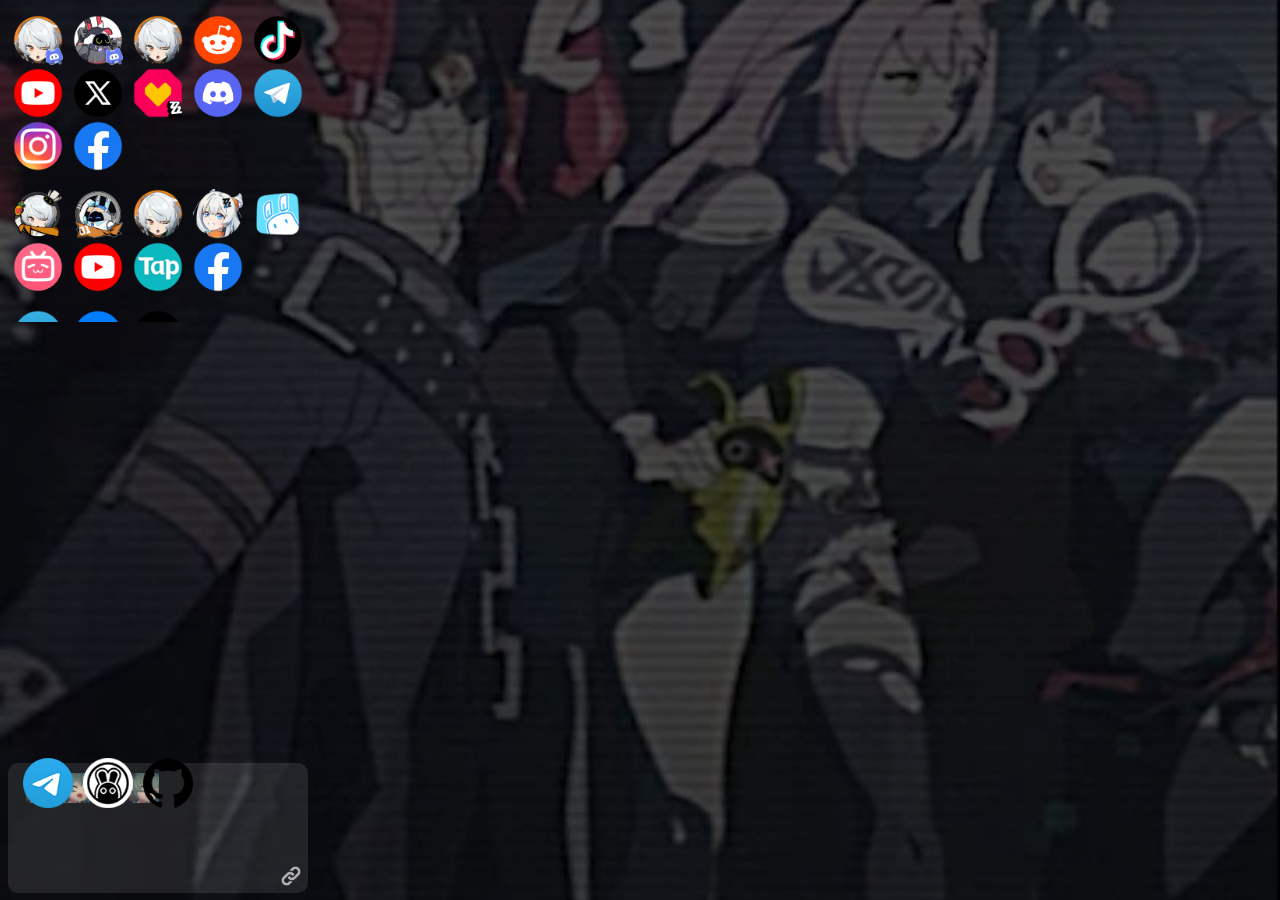
<file: src/popup/index.html>
<!DOCTYPE html>
<title data-i18n="extension_name" data-text="extension_name"></title>
<link rel="stylesheet" href="style.css" />
<div class="layout">
        <div class="filter"></div>
        <div class="content">
                <box class="Content">
                        <div class="globalbox">
                                <h1 class="contenttext" data-i18n="fastlinks" data-text="fastlinks"></h1>
                                <div class="fastlinksdiv">
                                        <a href="https://www.hoyolab.com/accountCenter/postList?id=219270333"
                                                target="_blank" class="fastlinks"><img data-i18n="proxynetwork"
                                                        data-img="proxynetwork" src="../images/proxynetwork.png"
                                                        width="50" height="50"></a>
                                        <a href="https://www.hoyolab.com/accountCenter/postList?id=219269526"
                                                target="_blank" class="fastlinks"><img data-i18n="type2"
                                                        data-img="type2" src="../images/type2.png" width="50"
                                                        height="50"></a>
                                        <a href="https://zenless.hoyoverse.com/main" target="_blank"
                                                class="fastlinks"><img data-i18n="site" data-img="site"
                                                        src="../images/site.png" width="50" height="50"></a>
                                        <a href="https://www.reddit.com/r/ZZZ_Official/" target="_blank"
                                                class="fastlinks"><img data-i18n="reddit" data-img="reddit"
                                                        src="../images/reddit.png" width="50" height="50"></a>
                                        <a href="https://www.tiktok.com/@zzz" target="_blank" class="fastlinks"><img
                                                        data-i18n="tiktok" data-img="tiktok" src="../images/tiktok.png"
                                                        width="50" height="50"></a>
                                        <a href="https://www.youtube.com/@ZZZ_Official" target="_blank"
                                                class="fastlinks"><img data-i18n="youtube" data-img="youtube"
                                                        src="../images/youtube.png" width="50" height="50"></a>
                                        <a href="https://twitter.com/ZZZ_EN/with_replies" target="_blank"
                                                class="fastlinks"><img data-i18n="twitter" data-img="twitter"
                                                        src="../images/twitter.png" width="50" height="50"></a>
                                        <a href="https://zenless-zone-zero.fandom.com/wiki/Zenless_Zone_Zero"
                                                target="_blank" class="fastlinks"><img data-i18n="fandom"
                                                        data-img="fandom" src="../images/fandom.png" width="50"
                                                        height="50"></a>
                                        <a href="https://discord.com/invite/zenlesszonezero" target="_blank"
                                                class="fastlinks"><img data-i18n="discord" data-img="discord"
                                                        src="../images/discord.png" width="50" height="50"></a>
                                        <a href="https://t.me/zzz_official" target="_blank" class="fastlinks"><img
                                                        data-i18n="telegram" data-img="telegram"
                                                        src="../images/telegram.png" width="50" height="50"></a>
                                        <a href="https://www.instagram.com/zzz.official.en/" target="_blank"
                                                class="fastlinks"><img data-i18n="instagram" data-img="instagram"
                                                        src="../images/instagram.png" width="50" height="50"></a>
                                        <a href="https://www.facebook.com/ZZZ.Official.EN" target="_blank"
                                                class="fastlinks"><img data-i18n="facebook" data-img="facebook"
                                                        src="../images/facebook.png" width="50" height="50"></a>
                                </div>
                        </div>

                        <div class="cnbox">
                                <h1 class="contenttextcn" data-i18n="fastlinkscn" data-text="fastlinkscn"></h1>
                                <div class="fastlinksdiv">
                                        <a href="https://www.miyoushe.com/zzz/accountCenter/postList?id=152039148"
                                                target="_blank" class="fastlinks"><img data-i18n="proxynetworkcn"
                                                        data-img="proxynetworkcn" src="../images/proxynetworkcn.png"
                                                        width="50" height="50"></a>
                                        <a href="https://www.miyoushe.com/zzz/accountCenter/postList?id=152039149"
                                                target="_blank" class="fastlinks"><img data-i18n="typemi"
                                                        data-img="typemi" src="../images/typemi.png" width="50"
                                                        height="50"></a>
                                        <a href="https://zzz.mihoyo.com/main" target="_blank" class="fastlinks"><img
                                                        data-i18n="sitecn" data-img="sitecn" src="../images/site.png"
                                                        width="50" height="50"></a>
                                        <a href="https://www.miyoushe.com/zzz/accountCenter/postList?id=152039072"
                                                target="_blank" class="fastlinks"><img data-i18n="miyoushebigboss"
                                                        data-img="miyoushebigboss" src="../images/miyoushe.png"
                                                        width="50" height="50"></a>
                                        <a href="https://www.miyoushe.com/zzz/" target="_blank" class="fastlinks"><img
                                                        data-i18n="miyoushe" data-img="miyoushe" src="../images/bbs.png"
                                                        width="50" height="50"></a>
                                        <a href="https://space.bilibili.com/1636034895" target="_blank"
                                                class="fastlinks"><img data-i18n="bilibili" data-img="bilibili"
                                                        src="../images/bilibili.png" width="50" height="50"></a>
                                        <a href="https://www.youtube.com/@ZZZ_CHT" target="_blank"
                                                class="fastlinks"><img data-i18n="youtube" data-img="youtube"
                                                        src="../images/youtube.png" width="50" height="50"></a>
                                        <a href="https://www.taptap.cn/app/234493/topic" target="_blank"
                                                class="fastlinks"><img data-i18n="taptap" data-img="taptap"
                                                        src="../images/taptap.png" width="50" height="50"></a>
                                        <a href="https://www.facebook.com/ZZZ.Official.CHT" target="_blank"
                                                class="fastlinks"><img data-i18n="facebook" data-img="facebook"
                                                        src="../images/facebook.png" width="50" height="50"></a>
                                </div>
                        </div>

                        <div class="rubox">
                                <h1 class="contenttext" data-i18n="fastlinksru" data-text="fastlinksru"></h1>
                                <div class="fastlinksdiv">
                                        <a href="https://t.me/Zenless_Zone_Zero" target="_blank" class="fastlinks"><img
                                                        data-i18n="telegram" data-img="telegram"
                                                        src="../images/telegram.png" width="50" height="50"></a>
                                        <a href="https://vk.com/zenless_zone_zero" target="_blank"
                                                class="fastlinks"><img data-i18n="vk" data-img="vk"
                                                        src="../images/vk.png" width="50" height="50"></a>
                                        <a href="https://twitter.com/ZZZ_RUSSIAN/with_replies" target="_blank"
                                                class="fastlinks"><img data-i18n="twitter" data-img="twitter"
                                                        src="../images/twitter.png" width="50" height="50"></a>
                                </div>
                        </div>

                        <div class="jpbox">
                                <h1 class="contenttextcn" data-i18n="fastlinksjp" data-text="fastlinksjp"></h1>
                                <div class="fastlinksdiv">
                                        <a href="https://www.youtube.com/@ZZZ_JP" target="_blank" class="fastlinks"><img
                                                        data-i18n="youtube" data-img="youtube"
                                                        src="../images/youtube.png" width="50" height="50"></a>
                                        <a href="https://twitter.com/ZZZ_JP/with_replies" target="_blank"
                                                class="fastlinks"><img data-i18n="twitter" data-img="twitter"
                                                        src="../images/twitter.png" width="50" height="50"></a>
                                        <a href="https://www.facebook.com/ZZZ.Official.JP" target="_blank"
                                                class="fastlinks"><img data-i18n="facebook" data-img="facebook"
                                                        src="../images/facebook.png" width="50" height="50"></a>
                                </div>
                        </div>

                        <div class="kobox">
                                <h1 class="contenttextcn" data-i18n="fastlinksko" data-text="fastlinksko"></h1>
                                <div class="fastlinksdiv">
                                        <a href="https://www.youtube.com/@ZZZ_KO" target="_blank" class="fastlinks"><img
                                                        data-i18n="youtube" data-img="youtube"
                                                        src="../images/youtube.png" width="50" height="50"></a>
                                        <a href="https://twitter.com/ZZZ_KO/with_replies" target="_blank"
                                                class="fastlinks"><img data-i18n="twitter" data-img="twitter"
                                                        src="../images/twitter.png" width="50" height="50"></a>
                                        <a href="https://www.facebook.com/ZZZ.Official.K" target="_blank"
                                                class="fastlinks"><img data-i18n="facebook" data-img="facebook"
                                                        src="../images/facebook.png" width="50" height="50"></a>
                                        <a href="https://game.naver.com/lounge/ZZZ" target="_blank"
                                                class="fastlinks"><img data-i18n="naver" data-img="naver"
                                                        src="../images/naver.png" width="50" height="50"></a>
                                </div>
                        </div>

                        <div class="otherbox">
                                <h1 class="contenttextcn" data-i18n="fastlinksother" data-text="fastlinksother"></h1>
                                <div class="fastlinksdiv">
                                        <a href="https://www.hoyoverse.com/" target="_blank" class="fastlinks"><img
                                                        data-i18n="hoyoverse" data-img="hoyoverse"
                                                        src="../images/hoyoverse.png" width="50" height="50"></a>
                                        <a href="https://account.hoyoverse.com/" target="_blank" class="fastlinks"><img
                                                        data-i18n="account" data-img="account"
                                                        src="../images/account.png" width="50" height="50"></a>
                                        <a href="redirect/tos.html" target="_blank" class="fastlinks"><img
                                                        data-i18n="tos" data-img="tos" src="../images/tos.png"
                                                        width="50" height="50"></a>
                                        <a href="redirect/pp.html" target="_blank" class="fastlinks"><img data-i18n="pp"
                                                        data-img="pp" src="../images/pp.png" width="50" height="50"></a>
                                        <a href="https://www.gematsu.com/games/zenless-zone-zero" target="_blank"
                                                class="fastlinks"><img data-i18n="gematsu" data-img="gematsu"
                                                        src="../images/gematsu.png" width="50" height="50"></a>
                                </div>
                        </div>

                        <div class="otherbox">
                                <h1 class="footerversiontext" data-i18n="version" data-text="version"></h1>
                        </div>

                </box>
                </box>
        </div>

        <div class="footer">
                <box class="Credits">
                        <div class="gif">
                                <a class="gif1"><img decoding="async" loading="lazy" src="../images/gif.gif" alt=""
                                                width="30" height="30" class="1"></a>
                                <a class="gif1"><img decoding="async" loading="lazy" src="../images/gif.gif" alt=""
                                                width="30" height="30" class="1"></a>
                                <a class="gif1"><img decoding="async" loading="lazy" src="../images/gif.gif" alt=""
                                                width="30" height="30" class="1"></a>
                                <a class="gif1"><img decoding="async" loading="lazy" src="../images/gif.gif" alt=""
                                                width="30" height="30" class="1"></a>
                        </div>
                        <h1 class="footertext" data-i18n="by" data-text="by"></h1>
                        <h1 class="footertext2" data-i18n="love" data-text="love"></h1>
                        <h1 class="footertext3" data-i18n="social" data-text="social"></h1>
                        <div class="sociallink">
                                <a href="https://t.me/zenlesslore" target="_blank" class="links"><img
                                                data-i18n="ourtelegram" data-img="ourtelegram"
                                                src="../images/telegrammini.png" width="50" height="50"></a>
                                <a href="https://bangboo.ru" target="_blank" class="links"><img data-i18n="oursite"
                                                data-img="oursite" src="../images/bangboo.png" width="50"
                                                height="50"></a>
                                <a href="https://github.com/Remaderrg/Better-Zenless" target="_blank" class="links"><img
                                                data-i18n="ourgithub" data-img="ourgithub" src="../images/github.png"
                                                width="50" height="50"></a>
                        </div>

                        <a href="https://chrome.google.com/webstore/detail/better-zenless/hljmaaibpgbijelbhpnfccfeflbbinfb"
                                target="_blank" class="share"><img data-i18n="ourshare" data-img="ourshare"
                                        src="../images/link.png" width="20" height="20"></a>

                        <button class="settings displaynone"><img data-i18n="settings" data-img="settings"
                                        src="../images/settings.png" width="20" height="20"></button>

                </box>
        </div>
</div>

<script src="../lib/i18n.js"></script>
</file>
<file: src/popup/style.css>
body {
  font-family: sans-serif;
  font-size: 15px;
  margin: 10;
  height: 450px;
  width: 300px;
  background: url("../images/Chapter01M10.webp");
  background-position: center;
  background-repeat: no-repeat;
  background-size: cover;
}

section {
  display: none;
}

.footer {
  font-size: 8px;
  text-align: right;
  position: absolute;
  bottom: 7px;
  font: caption;
  background-color: rgba(80, 80, 80, 1);
}

.Credits {
  background-color: rgba(255, 255, 255, 0.1);
  bottom: 0px;
  border-radius: 10px;
  position: absolute;
  width: 300px;
  height: 130px;
}

.Content {
  background-color: rgba(0, 0, 0, 0);
  top: 7px;
  border-radius: 10px;
  position: absolute;
  width: 300px;
  height: 315px;
  overflow: auto;
  word-wrap: break-word;
}

.fastlinksdiv {
  margin-top: 15px;
  display: flex;
  flex-direction: row;
  flex-wrap: wrap;
  align-content: center;
}

.fastlinks {
  margin-left: 5px;
  position: relative;
  bottom: 7px;
  margin-right: 5px;
  border-radius: 100px;
  transition: .2s all ease-in-out;
  user-select: none;
}

.fastlinks:hover {
  filter: brightness(0.7);
  transform: scale(0.95);
}

h1[title]:hover::after {
  position: relative;
  top: 100%;
  left: 0px;
  background-color: blue;
  color: red;
  margin: 10px;
}

h1 {
  font-family: 'Montserrat', sans-serif;
  color: #fff;
  font-size: 25px;
}

.contenttext {
  margin: 5px;
  font-size: 23px;
}

.contenttextcn {
  margin-left: 5px;
  margin-top: 0px;
  font-size: 23px;
}

.footertext {
  margin: 5px;
  font-size: 20px;
  margin-right: 10px;
}

.footertext2 {
  margin-right: 10px;
  margin-top: -5px;
  font-size: 13px;
}

.footerversiontext {
  font-size: 13px;
  margin-top: 0px;
  text-align: right;
  color: rgba(255, 255, 255, 0.1);
  user-select: none;
}

.footertext3 {
  text-align: left;
  margin-top: -10px;
  margin-left: 10px;
  font-size: 18px;
}

.sociallink {
  display: flex;
  margin-left: 10px;
  flex-direction: row;
  flex-wrap: wrap;
  justify-content: center;
  position: absolute;
}

.links {
  margin-left: 5px;
  position: relative;
  bottom: 7px;
  margin-right: 5px;
  user-select: none;
  transition: .2s all ease-in-out;
}

.links:hover {
  filter: brightness(0.6);
  transform: scale(0.95);
}

.share,
.settings {
  position: absolute;
  bottom: 7px;
  height: 20px;
  right: 7px;
  user-select: none;
  filter: brightness(0.7);
  transition: .2s all ease-in-out;
}

.settings {
  position: absolute;
  right: 34px;
  padding: 0;
  border: none;
  background-color: #ff000000;
  cursor: pointer;
}

.share:hover,
.settings:hover {
  filter: brightness(0.4);
}

.gif {
  position: absolute;
  top: 10px;
  left: 18px;
  border-radius: 10px;
  user-select: none;
}

.Content::-webkit-scrollbar {
  display: none;
}

.filter {
  width: 100%;
  height: 100%;
  position: absolute;
  top: 0;
  left: 0;
  right: 0;
  bottom: 0;
  background: #000;
  opacity: 0.7;
}

.h1.title {
  display: none;
}

.displaynone {
  display: none;
}
</file>
